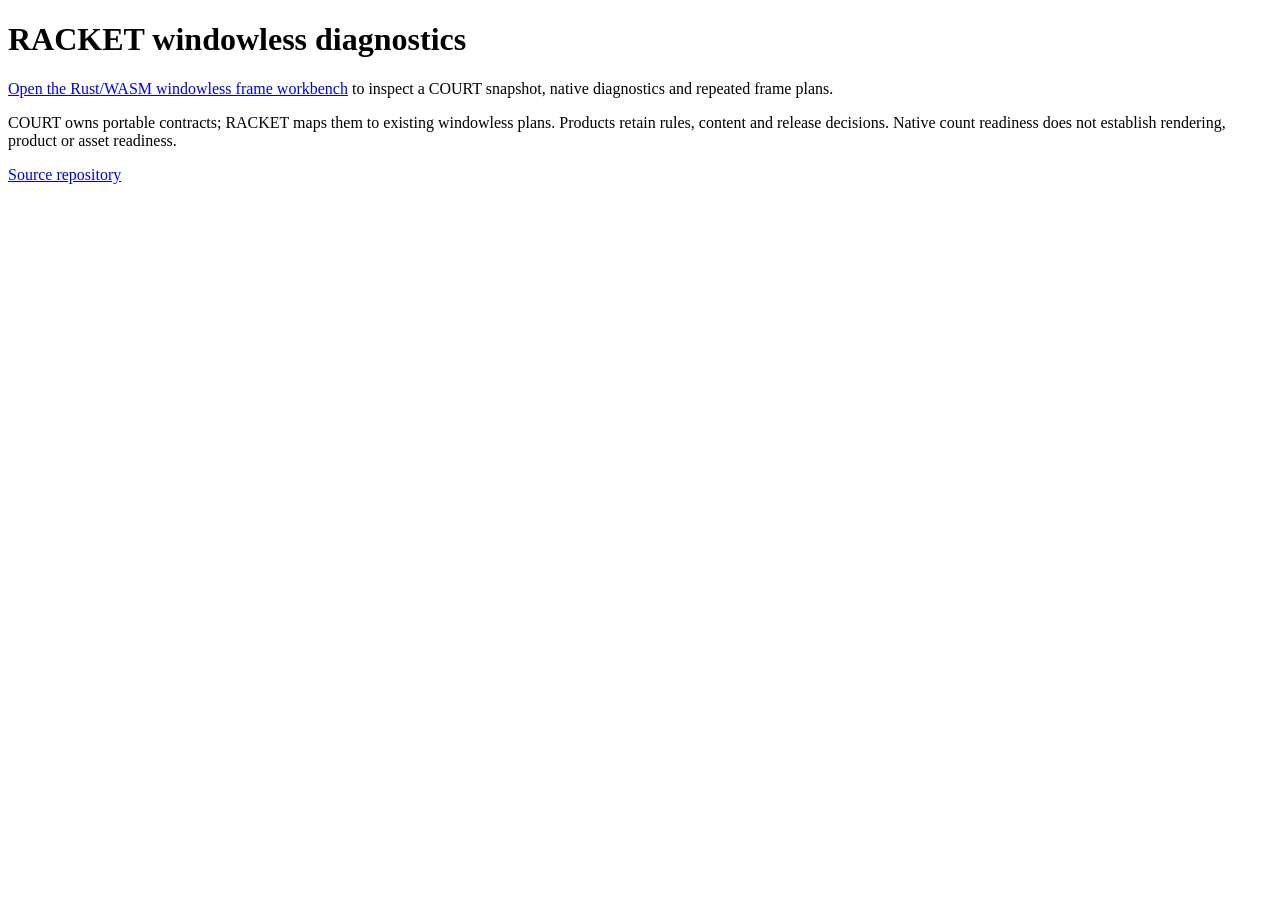
<file: browser/workbench/web/landing.html>
<!doctype html><html lang="en"><meta charset="utf-8"><meta name="viewport" content="width=device-width,initial-scale=1"><title>RACKET windowless diagnostics</title><body><main><h1>RACKET windowless diagnostics</h1><p><a href="./workbench/">Open the Rust/WASM windowless frame workbench</a> to inspect a COURT snapshot, native diagnostics and repeated frame plans.</p><p>COURT owns portable contracts; RACKET maps them to existing windowless plans. Products retain rules, content and release decisions. Native count readiness does not establish rendering, product or asset readiness.</p><a href="https://github.com/giodl73-repo/RACKET">Source repository</a></main></body></html>
</file>
